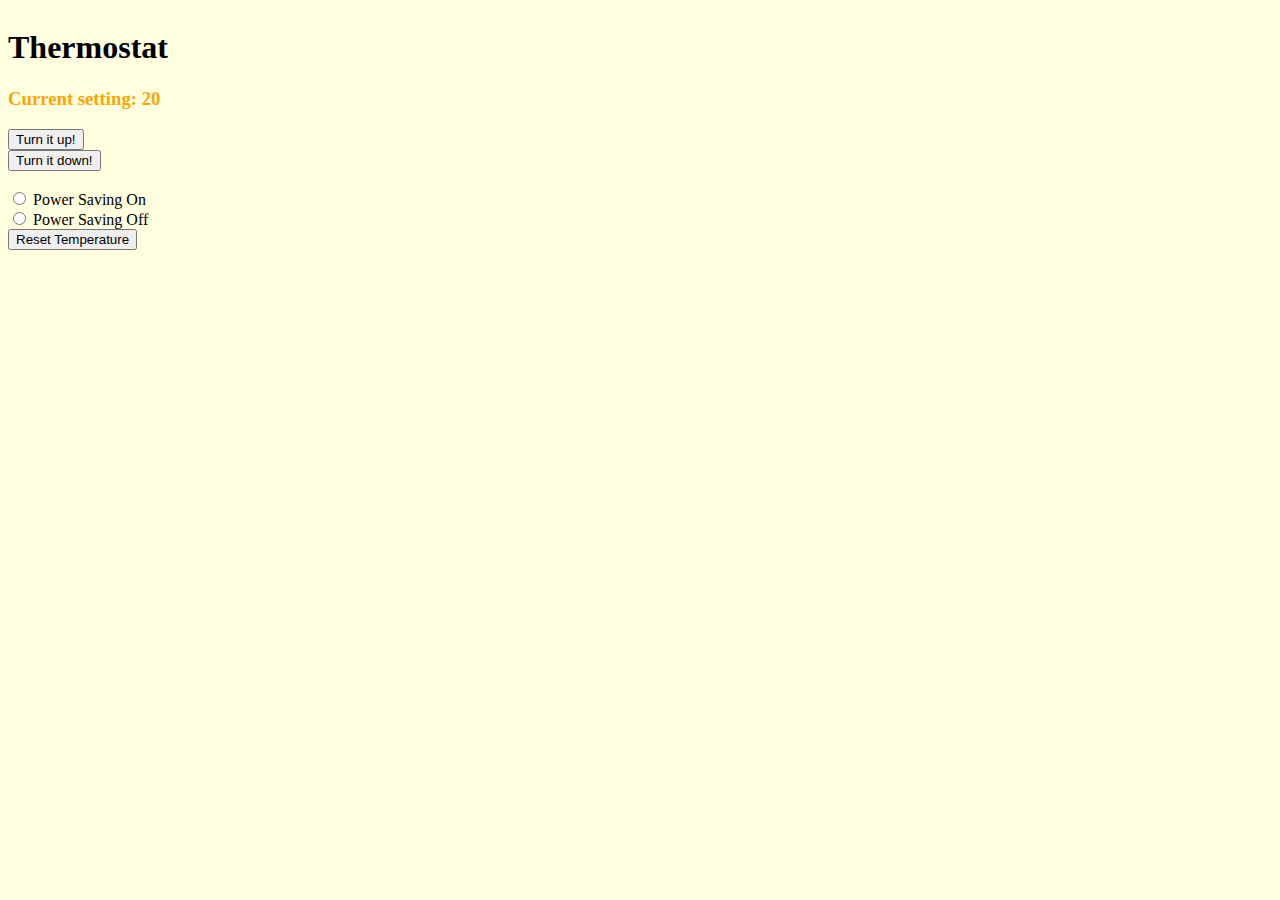
<file: index.html>
<!DOCTYPE html>
<html>
<head>
  <script src="https://code.jquery.com/jquery-3.2.0.min.js"></script>
  <script src="src/thermostat.js"></script>
  <script src="src/index.js"></script>
  <link href="src/style.css" rel="stylesheet" type="text/css"/>

  <script>
      var apiUrl = "http://api.openweathermap.org/data/2.5/weather?q=London&APPID=79fddc0c8c730c36f36ca306e53d8d4a&units=metric";
      $.get(apiUrl, function(weatherResponse) {
        $("#weather").html("Current weather: " + weatherResponse.main.temp);
      });
    </script>

</head>

<h1>Thermostat</h1>

<h2 id="weather"/>

<h3 id="currentTemperature"/>

<h3 id="energyUsage"> </h3>

<form>
  <input id="raiseTemp" type="button" value="Turn it up!">
</form>

<form>
  <input id="lowerTemp" type="button" value="Turn it down!">
</form>
<br/>

<form>
  <input id="powerSave" type="radio" name="power-saving" value="on"> Power Saving On <br>
  <input id="powerSpend" type="radio" name="power-saving" value="off"> Power Saving Off <br>
</form>

<button id="reset" name="reset">Reset Temperature</button>

</html>
</file>
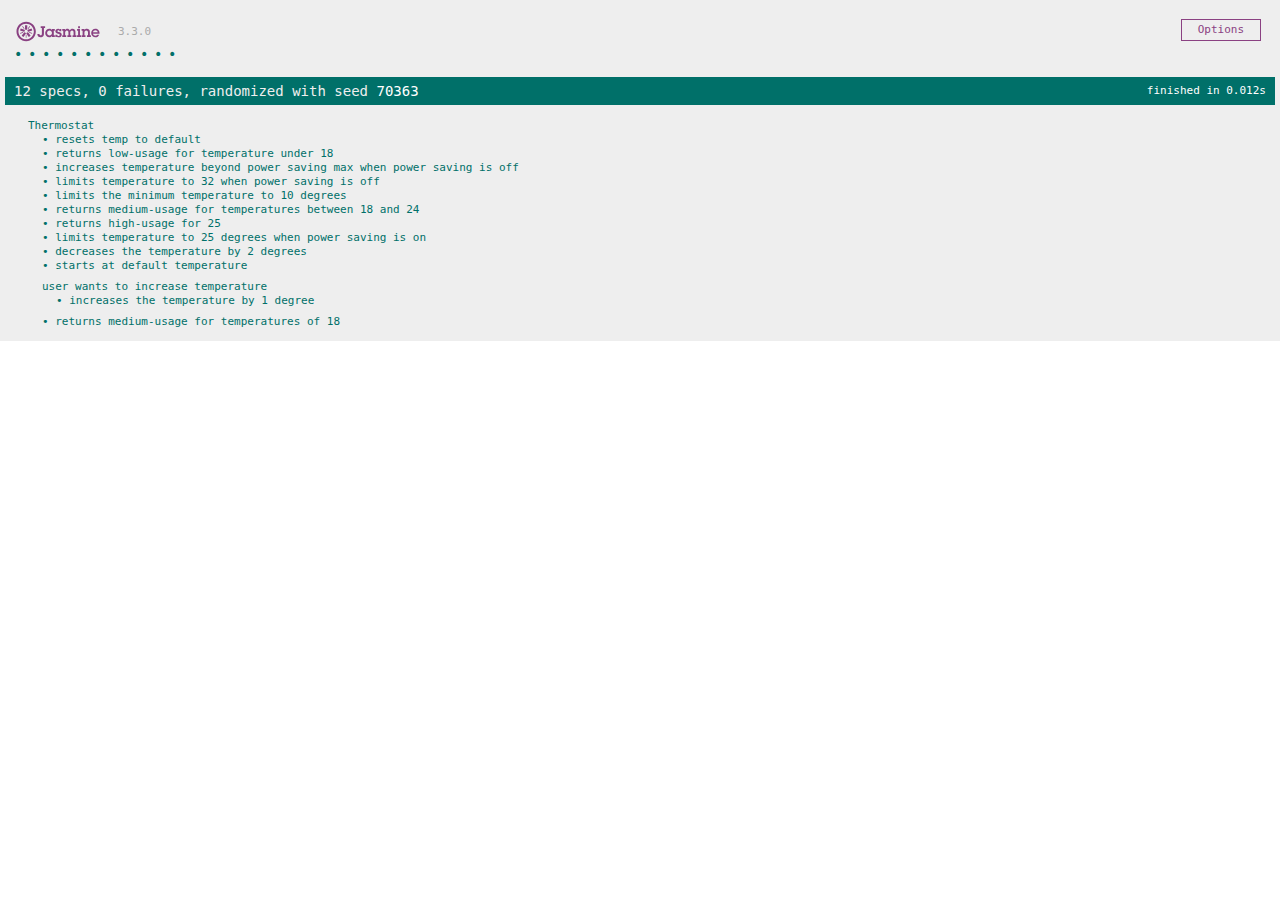
<file: SpecRunner.html>
<!DOCTYPE html>
<html>
<head>
  <meta charset="utf-8">
  <title>Jasmine Spec Runner v3.3.0</title>

  <link rel="shortcut icon" type="image/png" href="lib/jasmine-3.3.0/jasmine_favicon.png">
  <link rel="stylesheet" href="lib/jasmine-3.3.0/jasmine.css">

  <script src="lib/jasmine-3.3.0/jasmine.js"></script>
  <script src="lib/jasmine-3.3.0/jasmine-html.js"></script>
  <script src="lib/jasmine-3.3.0/boot.js"></script>

  <!-- include source files here... -->
  <script src="src/thermostat.js"></script>

  <!-- include spec files here... -->
  <script src="spec/thermostatSpec.js"></script>

</head>

<body>
</body>
</html>
</file>
<file: src/style.css>
body {
  align-content: center;
  font: script;
  background-color: lightyellow;
  color: black;
}
.low-usage {
  color: green;
  font: helvetica;
}
.medium-usage {
  color: orange;
  font: tahoma;
}
.high-usage {
  color: red;
  font: verdana;
}
</file>
<file: lib/jasmine-3.3.0/jasmine.css>
@charset "UTF-8";
body { overflow-y: scroll; }

.jasmine_html-reporter { background-color: #eee; padding: 5px; margin: -8px; font-size: 11px; font-family: Monaco, "Lucida Console", monospace; line-height: 14px; color: #333; }
.jasmine_html-reporter a { text-decoration: none; }
.jasmine_html-reporter a:hover { text-decoration: underline; }
.jasmine_html-reporter p, .jasmine_html-reporter h1, .jasmine_html-reporter h2, .jasmine_html-reporter h3, .jasmine_html-reporter h4, .jasmine_html-reporter h5, .jasmine_html-reporter h6 { margin: 0; line-height: 14px; }
.jasmine_html-reporter .jasmine-banner, .jasmine_html-reporter .jasmine-symbol-summary, .jasmine_html-reporter .jasmine-summary, .jasmine_html-reporter .jasmine-result-message, .jasmine_html-reporter .jasmine-spec .jasmine-description, .jasmine_html-reporter .jasmine-spec-detail .jasmine-description, .jasmine_html-reporter .jasmine-alert .jasmine-bar, .jasmine_html-reporter .jasmine-stack-trace { padding-left: 9px; padding-right: 9px; }
.jasmine_html-reporter .jasmine-banner { position: relative; }
.jasmine_html-reporter .jasmine-banner .jasmine-title { background: url('[data-uri]') no-repeat; background: url('[data-uri]') no-repeat, none; -moz-background-size: 100%; -o-background-size: 100%; -webkit-background-size: 100%; background-size: 100%; display: block; float: left; width: 90px; height: 25px; }
.jasmine_html-reporter .jasmine-banner .jasmine-version { margin-left: 14px; position: relative; top: 6px; }
.jasmine_html-reporter #jasmine_content { position: fixed; right: 100%; }
.jasmine_html-reporter .jasmine-version { color: #aaa; }
.jasmine_html-reporter .jasmine-banner { margin-top: 14px; }
.jasmine_html-reporter .jasmine-duration { color: #fff; float: right; line-height: 28px; padding-right: 9px; }
.jasmine_html-reporter .jasmine-symbol-summary { overflow: hidden; *zoom: 1; margin: 14px 0; }
.jasmine_html-reporter .jasmine-symbol-summary li { display: inline-block; height: 10px; width: 14px; font-size: 16px; }
.jasmine_html-reporter .jasmine-symbol-summary li.jasmine-passed { font-size: 14px; }
.jasmine_html-reporter .jasmine-symbol-summary li.jasmine-passed:before { color: #007069; content: "•"; }
.jasmine_html-reporter .jasmine-symbol-summary li.jasmine-failed { line-height: 9px; }
.jasmine_html-reporter .jasmine-symbol-summary li.jasmine-failed:before { color: #ca3a11; content: "×"; font-weight: bold; margin-left: -1px; }
.jasmine_html-reporter .jasmine-symbol-summary li.jasmine-excluded { font-size: 14px; }
.jasmine_html-reporter .jasmine-symbol-summary li.jasmine-excluded:before { color: #bababa; content: "•"; }
.jasmine_html-reporter .jasmine-symbol-summary li.jasmine-excluded-no-display { font-size: 14px; display: none; }
.jasmine_html-reporter .jasmine-symbol-summary li.jasmine-pending { line-height: 17px; }
.jasmine_html-reporter .jasmine-symbol-summary li.jasmine-pending:before { color: #ba9d37; content: "*"; }
.jasmine_html-reporter .jasmine-symbol-summary li.jasmine-empty { font-size: 14px; }
.jasmine_html-reporter .jasmine-symbol-summary li.jasmine-empty:before { color: #ba9d37; content: "•"; }
.jasmine_html-reporter .jasmine-run-options { float: right; margin-right: 5px; border: 1px solid #8a4182; color: #8a4182; position: relative; line-height: 20px; }
.jasmine_html-reporter .jasmine-run-options .jasmine-trigger { cursor: pointer; padding: 8px 16px; }
.jasmine_html-reporter .jasmine-run-options .jasmine-payload { position: absolute; display: none; right: -1px; border: 1px solid #8a4182; background-color: #eee; white-space: nowrap; padding: 4px 8px; }
.jasmine_html-reporter .jasmine-run-options .jasmine-payload.jasmine-open { display: block; }
.jasmine_html-reporter .jasmine-bar { line-height: 28px; font-size: 14px; display: block; color: #eee; }
.jasmine_html-reporter .jasmine-bar.jasmine-failed, .jasmine_html-reporter .jasmine-bar.jasmine-errored { background-color: #ca3a11; border-bottom: 1px solid #eee; }
.jasmine_html-reporter .jasmine-bar.jasmine-passed { background-color: #007069; }
.jasmine_html-reporter .jasmine-bar.jasmine-incomplete { background-color: #bababa; }
.jasmine_html-reporter .jasmine-bar.jasmine-skipped { background-color: #bababa; }
.jasmine_html-reporter .jasmine-bar.jasmine-warning { background-color: #ba9d37; color: #333; }
.jasmine_html-reporter .jasmine-bar.jasmine-menu { background-color: #fff; color: #aaa; }
.jasmine_html-reporter .jasmine-bar.jasmine-menu a { color: #333; }
.jasmine_html-reporter .jasmine-bar a { color: white; }
.jasmine_html-reporter.jasmine-spec-list .jasmine-bar.jasmine-menu.jasmine-failure-list, .jasmine_html-reporter.jasmine-spec-list .jasmine-results .jasmine-failures { display: none; }
.jasmine_html-reporter.jasmine-failure-list .jasmine-bar.jasmine-menu.jasmine-spec-list, .jasmine_html-reporter.jasmine-failure-list .jasmine-summary { display: none; }
.jasmine_html-reporter .jasmine-results { margin-top: 14px; }
.jasmine_html-reporter .jasmine-summary { margin-top: 14px; }
.jasmine_html-reporter .jasmine-summary ul { list-style-type: none; margin-left: 14px; padding-top: 0; padding-left: 0; }
.jasmine_html-reporter .jasmine-summary ul.jasmine-suite { margin-top: 7px; margin-bottom: 7px; }
.jasmine_html-reporter .jasmine-summary li.jasmine-passed a { color: #007069; }
.jasmine_html-reporter .jasmine-summary li.jasmine-failed a { color: #ca3a11; }
.jasmine_html-reporter .jasmine-summary li.jasmine-empty a { color: #ba9d37; }
.jasmine_html-reporter .jasmine-summary li.jasmine-pending a { color: #ba9d37; }
.jasmine_html-reporter .jasmine-summary li.jasmine-excluded a { color: #bababa; }
.jasmine_html-reporter .jasmine-specs li.jasmine-passed a:before { content: "• "; }
.jasmine_html-reporter .jasmine-specs li.jasmine-failed a:before { content: "× "; }
.jasmine_html-reporter .jasmine-specs li.jasmine-empty a:before { content: "* "; }
.jasmine_html-reporter .jasmine-specs li.jasmine-pending a:before { content: "• "; }
.jasmine_html-reporter .jasmine-specs li.jasmine-excluded a:before { content: "• "; }
.jasmine_html-reporter .jasmine-description + .jasmine-suite { margin-top: 0; }
.jasmine_html-reporter .jasmine-suite { margin-top: 14px; }
.jasmine_html-reporter .jasmine-suite a { color: #333; }
.jasmine_html-reporter .jasmine-failures .jasmine-spec-detail { margin-bottom: 28px; }
.jasmine_html-reporter .jasmine-failures .jasmine-spec-detail .jasmine-description { background-color: #ca3a11; color: white; }
.jasmine_html-reporter .jasmine-failures .jasmine-spec-detail .jasmine-description a { color: white; }
.jasmine_html-reporter .jasmine-result-message { padding-top: 14px; color: #333; white-space: pre-wrap; }
.jasmine_html-reporter .jasmine-result-message span.jasmine-result { display: block; }
.jasmine_html-reporter .jasmine-stack-trace { margin: 5px 0 0 0; max-height: 224px; overflow: auto; line-height: 18px; color: #666; border: 1px solid #ddd; background: white; white-space: pre; }
</file>
